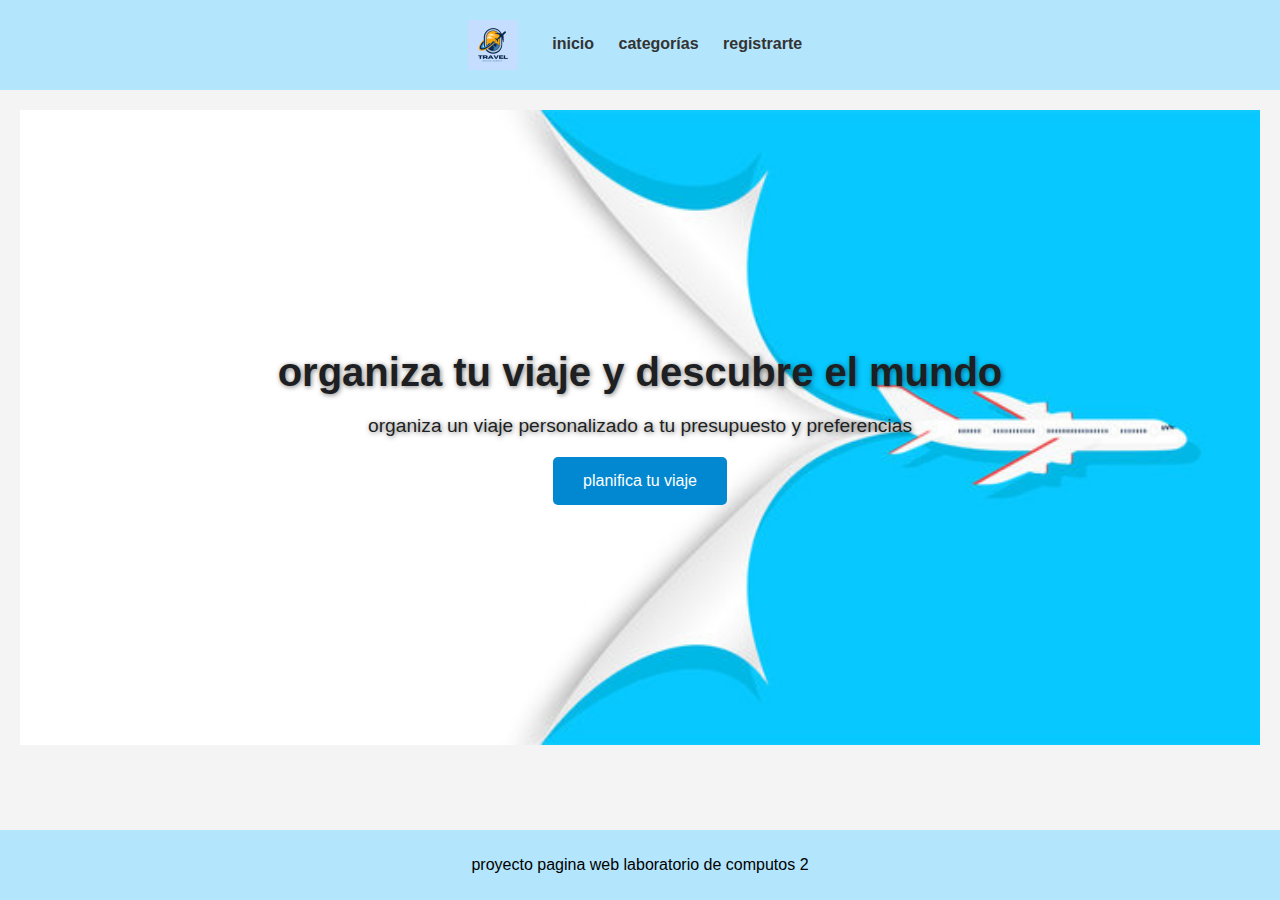
<file: pagina/index.html>
<!DOCTYPE html>
<html lang="en">
<head>
    <meta charset="utf-8">
    <title>proyecto agencia de viaje</title>
    <meta name="author" content="Dante Ferrer">
    <meta name="description" content="organiza tu viaje personalizado según tu presupuesto y preferencias. descubre el mundo con nuestra agencia de viajes.">
    <meta name="keywords" content="viajes, agencia de viajes, planificación de viajes, vacaciones, destinos, turismo">
    <link rel="stylesheet" href="style.css">
</head>
<body>
<div class="header">
    <img src="imagenes/logo.png" alt="Logo de la agencia de viaje">
    <nav>
        <a href="index.html">inicio</a>
        <a href="categorias.html" >categorías</a>
        <a href="singup.html">registrarte</a>
    </nav>
</div>
<section id="home" class="section active">
    <div class="main">
        <h1>organiza tu viaje y descubre el mundo</h1>
        <p>organiza un viaje personalizado a tu presupuesto y preferencias</p>
        <a href="categorias.html" >
        <button >planifica tu viaje</button>
        </a>
    </div>
</section>

<section id="canvas-section" class="section">
    <canvas id="myCanvas" width="400" height="400"></canvas>
</section>
<footer class="footer">
    <p>proyecto pagina web laboratorio de computos 2</p>
</footer>
</body>
</html>
</file>
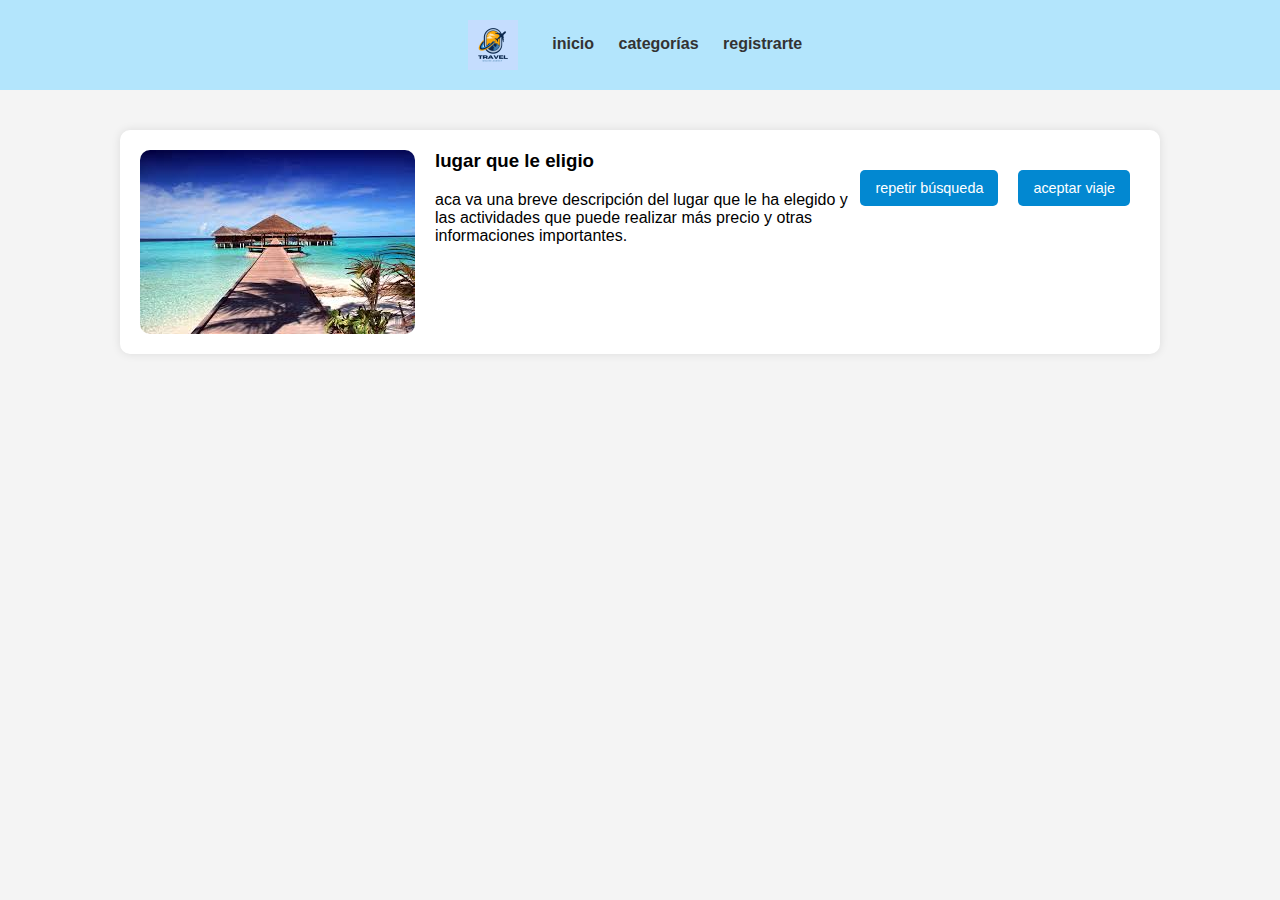
<file: pagina/resultados.html>
<!DOCTYPE html>
<html lang="en">
<head>
    <meta charset="utf-8">
    <title>proyecto agencia de viaje</title>
    <meta name="author" content="Dante Ferrer">
    <meta name="description" content="organiza tu viaje personalizado según tu presupuesto y preferencias. descubre el mundo con nuestra agencia de viajes.">
    <meta name="keywords" content="viajes, agencia de viajes, planificación de viajes, vacaciones, destinos, turismo">
    <link rel="stylesheet" href="style.css">
</head>
<body>
<div class="header">
    <img src="imagenes/logo.png" alt="Logo de la agencia de viaje">
    <nav>
        <a href="index.html">inicio</a>
        <a href="categorias.html" >categorías</a>
        <a href="singup.html">registrarte</a>
    </nav>
</div>
    <div class="results">
        <img src="imagenes/resultado.png" alt="imagen del lugar que la agencia eligio">
        <div class="description">
            <h3>lugar que le eligio</h3>
            <p>aca va una breve descripción del lugar que le ha elegido y las actividades que puede realizar más precio y otras informaciones importantes.</p>
        </div>
        <div class="buttons">
            <a href="categorias.html" >
            <button >repetir búsqueda</button>
            </a>
            <a>
            <button>aceptar viaje</button>
            </a>
        </div>
    </div>
</body>
</html>
</file>
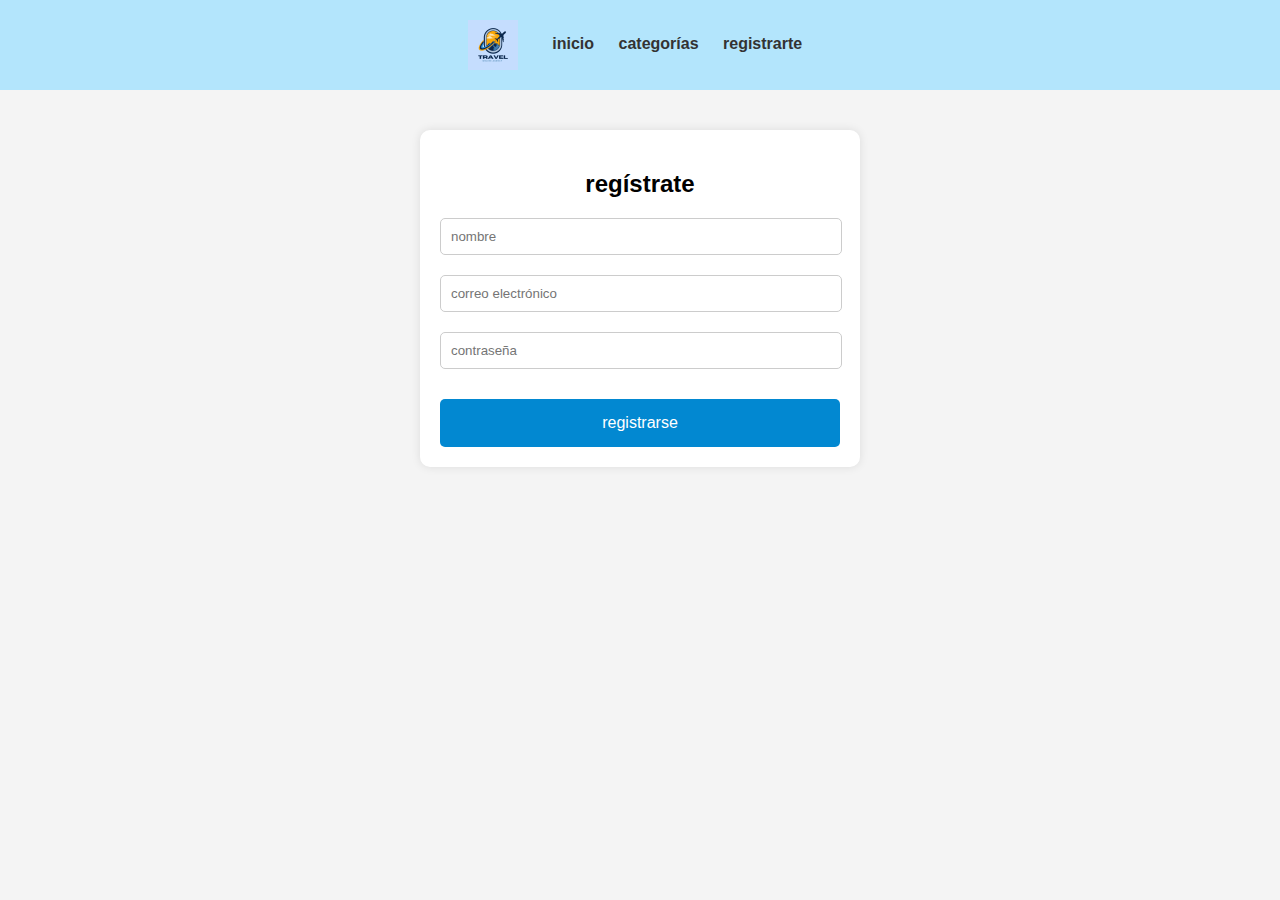
<file: pagina/singup.html>
<!DOCTYPE html>
<html lang="en">
<head>
    <meta charset="utf-8">
    <title>singup</title>
    <meta name="author" content="Dante Ferrer">
    <meta name="description" content="organiza tu viaje personalizado según tu presupuesto y preferencias. descubre el mundo con nuestra agencia de viajes.">
    <meta name="keywords" content="viajes, agencia de viajes, planificación de viajes, vacaciones, destinos, turismo">
    <link rel="stylesheet" href="style.css">
</head>

<body>
<div class="header">
    <img src="imagenes/logo.png" alt="Logo de la agencia de viaje">
    <nav>
        <a href="index.html">inicio</a>
        <a href="categorias.html" >categorías</a>
        <a href="singup.html">registrarte</a>
    </nav>
</div>
    <div class="signup">
        <h2>regístrate</h2>
        <label>
            <input type="text" placeholder="nombre" maxlength="50">
            <input type="email" placeholder="correo electrónico" maxlength="100">
            <input type="password" placeholder="contraseña" maxlength="20">
        </label>
        <button>registrarse</button>
    </div>

</body>
</html>
</file>
<file: pagina/style.css>
body {
    font-family: Arial, sans-serif;
    margin: 0;
    padding: 0;
    background-color: #f4f4f4;
}

.main {
    text-align: center;
    background-image: url('imagenes/mianback.png');
    background-size: cover;
    padding: 240px 20px;
    color: #1e1f22;
}

.main h1, .main p {
    text-shadow: 1px 1px 5px rgba(0, 0, 0, 0.5);
}

.main h1 {
    font-size: 2.5em;
    margin: 0;
}

.main p {
    font-size: 1.2em;
    margin: 20px 0;
}

.main button {
    background-color: #0288d1;
    color: white;
    padding: 15px 30px;
    border: none;
    cursor: pointer;
    font-size: 1em;
    border-radius: 5px;
}

.header {
    background-color: #b3e5fc;
    padding: 20px;
    text-align: center;
}

.header img {
    max-width: 50px;
    vertical-align: middle;
}

.header nav {
    display: inline-block;
    margin-left: 20px;
}

.header nav a {
    margin: 0 10px;
    color: #333;
    font-weight: bold;
    text-decoration: none;
    cursor: pointer;
}

.section {
    display: none;
    padding: 20px;
}

.section.active {
    display: block;
}

.categories {
    max-width: 800px;
    margin: auto;
    background: white;
    padding: 20px;
    border-radius: 10px;
    box-shadow: 0 0 10px rgba(0, 0, 0, 0.1);
}

.categories h2 {
    text-align: center;
}

.categories label {
    display: block;
    margin: 20px 0 10px;
    font-weight: bold;
}

.categories input[type="text"], .categories select, .categories input[type="number"] {
    width: 85%;
    padding: 10px;
    margin-bottom: 20px;
    border: 1px solid #ccc;
    border-radius: 5px;
}

.categories input[type="range"] {
    width: 100%;
    margin-bottom: 20px;
}

.radio-group {
    display: flex;
    justify-content: flex-start;
    align-items: center;
    margin-bottom: 20px;
}

.radio-group div {
    text-align: center;
    margin: 0 10px;
}

.radio-group input[type="radio"] {
    display: block;
    margin: 0 auto;
}

.categories .range-labels {
    display: flex;
    justify-content: space-between;
    margin-bottom: 5px;
}

.categories button {
    background-color: #0288d1;
    color: white;
    padding: 15px 30px;
    border: none;
    cursor: pointer;
    font-size: 1em;
    border-radius: 5px;
    display: block;
    width: 100%;
}

.categories button:hover {
    background-color: #0277bd;
}

.results {
    max-width: 1000px;
    margin: 40px auto;
    background: white;
    padding: 20px;
    border-radius: 10px;
    box-shadow: 0 0 10px rgba(0, 0, 0, 0.1);
    display: flex;
}

.results img {
    max-width: 300px;
    margin-right: 20px;
    border-radius: 10px;
}

.results .description {
    flex: 1;
}

.results .description h3 {
    margin-top: 0;
}

.results .buttons {
    display: flex;
    justify-content: space-between;
    margin-top: 20px;
}

.results .buttons button {
    background-color: #0288d1;
    color: white;
    padding: 10px 15px;
    border: none;
    cursor: pointer;
    font-size: 0.9em;
    border-radius: 5px;
    margin: 0 10px;
}

.results .buttons button:hover {
    background-color: #0277bd;
}

.signup {
    max-width: 400px;
    margin: 40px auto;
    background: white;
    padding: 20px;
    border-radius: 10px;
    box-shadow: 0 0 10px rgba(0, 0, 0, 0.1);
}

.signup h2 {
    text-align: center;
}

.signup label {
    display: block;
    margin: 20px 0 10px;
    font-weight: bold;
}

.signup input[type="text"], .signup input[type="email"], .signup input[type="password"] {
    width: 95%;
    padding: 10px;
    margin-bottom: 20px;
    border: 1px solid #ccc;
    border-radius: 5px;
}

.signup button {
    background-color: #0288d1;
    color: white;
    padding: 15px 30px;
    border: none;
    cursor: pointer;
    font-size: 1em;
    border-radius: 5px;
    display: block;
    width: 100%;
}

.signup button:hover {
    background-color: #0277bd;
}

.footer {
    background-color: #b3e5fc;
    text-align: center;
    padding: 10px 0;
    position: fixed;
    width: 100%;
    bottom: 0;
}

#canvas-section {
    text-align: center;
    padding: 20px;
}
</file>
